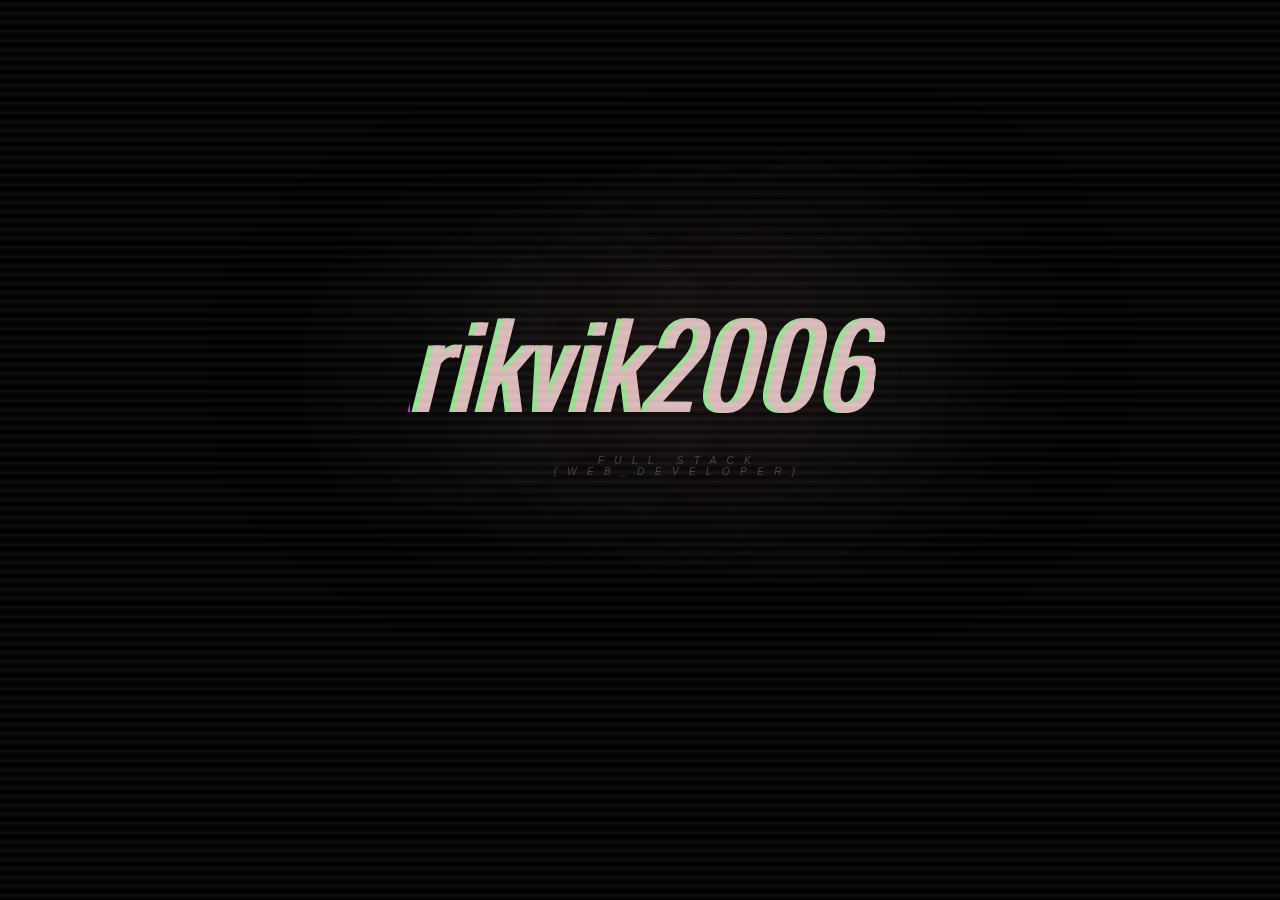
<file: TWITCH INTRO GLITCH/html/index.html>
<!DOCTYPE html>
<html>
<head>
  <meta charset="UTF-8">
  <meta name="viewport" content="width=device-width" />
  <title>Glitch</title>
  <link href='https://fonts.googleapis.com/css?family=Oswald' rel='stylesheet' type='text/css'>
  <link rel="stylesheet" href="../style.css" />
</head>
<body>
  <div class="container">
  <div class="glitch" data-text="rikvik2006">rikvik2006</div>
  <div class="glow">rikvik2006</div>
  <p class="subtitle">FULL STACK {WEB_DEVELOPER}</p>
  </div>
  <div class="scanlines"></div>
</body>
</html>
</file>
<file: TWITCH INTRO GLITCH/style.css>
body {
  background: black;
  font-family: "Oswald", sans-serif;
  font-style: italic;
}

.container {
  position: absolute;
  -webkit-transform: translate(-50%, -50%);
          transform: translate(-50%, -50%);
  top: 40%;
  left: 50%;
}

.glitch, .glow {
  color: #dfbfbf;
  position: relative;
  font-size: 9vw;
  -webkit-animation: glitch 5s 5s infinite;
          animation: glitch 5s 5s infinite;
}

.glitch::before, .glow::before {
  content: attr(data-text);
  position: absolute;
  left: -2px;
  text-shadow: -5px 0 magenta;
  background: black;
  overflow: hidden;
  top: 0;
  -webkit-animation: noise-1 3s linear infinite alternate-reverse, glitch 5s 5.05s infinite;
          animation: noise-1 3s linear infinite alternate-reverse, glitch 5s 5.05s infinite;
}

.glitch::after, .glow::after {
  content: attr(data-text);
  position: absolute;
  left: 2px;
  text-shadow: -5px 0 lightgreen;
  background: black;
  overflow: hidden;
  top: 0;
  -webkit-animation: noise-2 3s linear infinite alternate-reverse, glitch 5s 5s infinite;
          animation: noise-2 3s linear infinite alternate-reverse, glitch 5s 5s infinite;
}

@-webkit-keyframes glitch {
  1% {
    -webkit-transform: rotateX(10deg) skewX(90deg);
            transform: rotateX(10deg) skewX(90deg);
  }
  2% {
    -webkit-transform: rotateX(0deg) skewX(0deg);
            transform: rotateX(0deg) skewX(0deg);
  }
}

@keyframes glitch {
  1% {
    -webkit-transform: rotateX(10deg) skewX(90deg);
            transform: rotateX(10deg) skewX(90deg);
  }
  2% {
    -webkit-transform: rotateX(0deg) skewX(0deg);
            transform: rotateX(0deg) skewX(0deg);
  }
}

@-webkit-keyframes noise-1 {
  3.33333% {
    -webkit-clip-path: inset(78px 0 16px 0);
            clip-path: inset(78px 0 16px 0);
  }
  6.66667% {
    -webkit-clip-path: inset(80px 0 14px 0);
            clip-path: inset(80px 0 14px 0);
  }
  10% {
    -webkit-clip-path: inset(90px 0 7px 0);
            clip-path: inset(90px 0 7px 0);
  }
  13.33333% {
    -webkit-clip-path: inset(97px 0 1px 0);
            clip-path: inset(97px 0 1px 0);
  }
  16.66667% {
    -webkit-clip-path: inset(18px 0 65px 0);
            clip-path: inset(18px 0 65px 0);
  }
  20% {
    -webkit-clip-path: inset(35px 0 62px 0);
            clip-path: inset(35px 0 62px 0);
  }
  23.33333% {
    -webkit-clip-path: inset(19px 0 81px 0);
            clip-path: inset(19px 0 81px 0);
  }
  26.66667% {
    -webkit-clip-path: inset(75px 0 25px 0);
            clip-path: inset(75px 0 25px 0);
  }
  30% {
    -webkit-clip-path: inset(23px 0 66px 0);
            clip-path: inset(23px 0 66px 0);
  }
  33.33333% {
    -webkit-clip-path: inset(52px 0 44px 0);
            clip-path: inset(52px 0 44px 0);
  }
  36.66667% {
    -webkit-clip-path: inset(76px 0 1px 0);
            clip-path: inset(76px 0 1px 0);
  }
  40% {
    -webkit-clip-path: inset(71px 0 25px 0);
            clip-path: inset(71px 0 25px 0);
  }
  43.33333% {
    -webkit-clip-path: inset(79px 0 7px 0);
            clip-path: inset(79px 0 7px 0);
  }
  46.66667% {
    -webkit-clip-path: inset(38px 0 23px 0);
            clip-path: inset(38px 0 23px 0);
  }
  50% {
    -webkit-clip-path: inset(96px 0 4px 0);
            clip-path: inset(96px 0 4px 0);
  }
  53.33333% {
    -webkit-clip-path: inset(49px 0 51px 0);
            clip-path: inset(49px 0 51px 0);
  }
  56.66667% {
    -webkit-clip-path: inset(56px 0 17px 0);
            clip-path: inset(56px 0 17px 0);
  }
  60% {
    -webkit-clip-path: inset(40px 0 26px 0);
            clip-path: inset(40px 0 26px 0);
  }
  63.33333% {
    -webkit-clip-path: inset(48px 0 52px 0);
            clip-path: inset(48px 0 52px 0);
  }
  66.66667% {
    -webkit-clip-path: inset(71px 0 28px 0);
            clip-path: inset(71px 0 28px 0);
  }
  70% {
    -webkit-clip-path: inset(88px 0 8px 0);
            clip-path: inset(88px 0 8px 0);
  }
  73.33333% {
    -webkit-clip-path: inset(23px 0 11px 0);
            clip-path: inset(23px 0 11px 0);
  }
  76.66667% {
    -webkit-clip-path: inset(50px 0 20px 0);
            clip-path: inset(50px 0 20px 0);
  }
  80% {
    -webkit-clip-path: inset(43px 0 40px 0);
            clip-path: inset(43px 0 40px 0);
  }
  83.33333% {
    -webkit-clip-path: inset(2px 0 1px 0);
            clip-path: inset(2px 0 1px 0);
  }
  86.66667% {
    -webkit-clip-path: inset(35px 0 44px 0);
            clip-path: inset(35px 0 44px 0);
  }
  90% {
    -webkit-clip-path: inset(9px 0 43px 0);
            clip-path: inset(9px 0 43px 0);
  }
  93.33333% {
    -webkit-clip-path: inset(67px 0 18px 0);
            clip-path: inset(67px 0 18px 0);
  }
  96.66667% {
    -webkit-clip-path: inset(8px 0 32px 0);
            clip-path: inset(8px 0 32px 0);
  }
  100% {
    -webkit-clip-path: inset(54px 0 23px 0);
            clip-path: inset(54px 0 23px 0);
  }
}

@keyframes noise-1 {
  3.33333% {
    -webkit-clip-path: inset(78px 0 16px 0);
            clip-path: inset(78px 0 16px 0);
  }
  6.66667% {
    -webkit-clip-path: inset(80px 0 14px 0);
            clip-path: inset(80px 0 14px 0);
  }
  10% {
    -webkit-clip-path: inset(90px 0 7px 0);
            clip-path: inset(90px 0 7px 0);
  }
  13.33333% {
    -webkit-clip-path: inset(97px 0 1px 0);
            clip-path: inset(97px 0 1px 0);
  }
  16.66667% {
    -webkit-clip-path: inset(18px 0 65px 0);
            clip-path: inset(18px 0 65px 0);
  }
  20% {
    -webkit-clip-path: inset(35px 0 62px 0);
            clip-path: inset(35px 0 62px 0);
  }
  23.33333% {
    -webkit-clip-path: inset(19px 0 81px 0);
            clip-path: inset(19px 0 81px 0);
  }
  26.66667% {
    -webkit-clip-path: inset(75px 0 25px 0);
            clip-path: inset(75px 0 25px 0);
  }
  30% {
    -webkit-clip-path: inset(23px 0 66px 0);
            clip-path: inset(23px 0 66px 0);
  }
  33.33333% {
    -webkit-clip-path: inset(52px 0 44px 0);
            clip-path: inset(52px 0 44px 0);
  }
  36.66667% {
    -webkit-clip-path: inset(76px 0 1px 0);
            clip-path: inset(76px 0 1px 0);
  }
  40% {
    -webkit-clip-path: inset(71px 0 25px 0);
            clip-path: inset(71px 0 25px 0);
  }
  43.33333% {
    -webkit-clip-path: inset(79px 0 7px 0);
            clip-path: inset(79px 0 7px 0);
  }
  46.66667% {
    -webkit-clip-path: inset(38px 0 23px 0);
            clip-path: inset(38px 0 23px 0);
  }
  50% {
    -webkit-clip-path: inset(96px 0 4px 0);
            clip-path: inset(96px 0 4px 0);
  }
  53.33333% {
    -webkit-clip-path: inset(49px 0 51px 0);
            clip-path: inset(49px 0 51px 0);
  }
  56.66667% {
    -webkit-clip-path: inset(56px 0 17px 0);
            clip-path: inset(56px 0 17px 0);
  }
  60% {
    -webkit-clip-path: inset(40px 0 26px 0);
            clip-path: inset(40px 0 26px 0);
  }
  63.33333% {
    -webkit-clip-path: inset(48px 0 52px 0);
            clip-path: inset(48px 0 52px 0);
  }
  66.66667% {
    -webkit-clip-path: inset(71px 0 28px 0);
            clip-path: inset(71px 0 28px 0);
  }
  70% {
    -webkit-clip-path: inset(88px 0 8px 0);
            clip-path: inset(88px 0 8px 0);
  }
  73.33333% {
    -webkit-clip-path: inset(23px 0 11px 0);
            clip-path: inset(23px 0 11px 0);
  }
  76.66667% {
    -webkit-clip-path: inset(50px 0 20px 0);
            clip-path: inset(50px 0 20px 0);
  }
  80% {
    -webkit-clip-path: inset(43px 0 40px 0);
            clip-path: inset(43px 0 40px 0);
  }
  83.33333% {
    -webkit-clip-path: inset(2px 0 1px 0);
            clip-path: inset(2px 0 1px 0);
  }
  86.66667% {
    -webkit-clip-path: inset(35px 0 44px 0);
            clip-path: inset(35px 0 44px 0);
  }
  90% {
    -webkit-clip-path: inset(9px 0 43px 0);
            clip-path: inset(9px 0 43px 0);
  }
  93.33333% {
    -webkit-clip-path: inset(67px 0 18px 0);
            clip-path: inset(67px 0 18px 0);
  }
  96.66667% {
    -webkit-clip-path: inset(8px 0 32px 0);
            clip-path: inset(8px 0 32px 0);
  }
  100% {
    -webkit-clip-path: inset(54px 0 23px 0);
            clip-path: inset(54px 0 23px 0);
  }
}

@-webkit-keyframes noise-2 {
  0% {
    -webkit-clip-path: inset(39px 0 58px 0);
            clip-path: inset(39px 0 58px 0);
  }
  3.33333% {
    -webkit-clip-path: inset(86px 0 5px 0);
            clip-path: inset(86px 0 5px 0);
  }
  6.66667% {
    -webkit-clip-path: inset(33px 0 45px 0);
            clip-path: inset(33px 0 45px 0);
  }
  10% {
    -webkit-clip-path: inset(30px 0 9px 0);
            clip-path: inset(30px 0 9px 0);
  }
  13.33333% {
    -webkit-clip-path: inset(6px 0 94px 0);
            clip-path: inset(6px 0 94px 0);
  }
  16.66667% {
    -webkit-clip-path: inset(54px 0 34px 0);
            clip-path: inset(54px 0 34px 0);
  }
  20% {
    -webkit-clip-path: inset(99px 0 2px 0);
            clip-path: inset(99px 0 2px 0);
  }
  23.33333% {
    -webkit-clip-path: inset(45px 0 1px 0);
            clip-path: inset(45px 0 1px 0);
  }
  26.66667% {
    -webkit-clip-path: inset(91px 0 5px 0);
            clip-path: inset(91px 0 5px 0);
  }
  30% {
    -webkit-clip-path: inset(98px 0 2px 0);
            clip-path: inset(98px 0 2px 0);
  }
  33.33333% {
    -webkit-clip-path: inset(72px 0 20px 0);
            clip-path: inset(72px 0 20px 0);
  }
  36.66667% {
    -webkit-clip-path: inset(79px 0 4px 0);
            clip-path: inset(79px 0 4px 0);
  }
  40% {
    -webkit-clip-path: inset(49px 0 5px 0);
            clip-path: inset(49px 0 5px 0);
  }
  43.33333% {
    -webkit-clip-path: inset(97px 0 4px 0);
            clip-path: inset(97px 0 4px 0);
  }
  46.66667% {
    -webkit-clip-path: inset(2px 0 57px 0);
            clip-path: inset(2px 0 57px 0);
  }
  50% {
    -webkit-clip-path: inset(81px 0 13px 0);
            clip-path: inset(81px 0 13px 0);
  }
  53.33333% {
    -webkit-clip-path: inset(63px 0 18px 0);
            clip-path: inset(63px 0 18px 0);
  }
  56.66667% {
    -webkit-clip-path: inset(35px 0 31px 0);
            clip-path: inset(35px 0 31px 0);
  }
  60% {
    -webkit-clip-path: inset(33px 0 63px 0);
            clip-path: inset(33px 0 63px 0);
  }
  63.33333% {
    -webkit-clip-path: inset(16px 0 70px 0);
            clip-path: inset(16px 0 70px 0);
  }
  66.66667% {
    -webkit-clip-path: inset(66px 0 23px 0);
            clip-path: inset(66px 0 23px 0);
  }
  70% {
    -webkit-clip-path: inset(69px 0 12px 0);
            clip-path: inset(69px 0 12px 0);
  }
  73.33333% {
    -webkit-clip-path: inset(50px 0 42px 0);
            clip-path: inset(50px 0 42px 0);
  }
  76.66667% {
    -webkit-clip-path: inset(64px 0 16px 0);
            clip-path: inset(64px 0 16px 0);
  }
  80% {
    -webkit-clip-path: inset(27px 0 40px 0);
            clip-path: inset(27px 0 40px 0);
  }
  83.33333% {
    -webkit-clip-path: inset(58px 0 15px 0);
            clip-path: inset(58px 0 15px 0);
  }
  86.66667% {
    -webkit-clip-path: inset(1px 0 9px 0);
            clip-path: inset(1px 0 9px 0);
  }
  90% {
    -webkit-clip-path: inset(91px 0 1px 0);
            clip-path: inset(91px 0 1px 0);
  }
  93.33333% {
    -webkit-clip-path: inset(68px 0 13px 0);
            clip-path: inset(68px 0 13px 0);
  }
  96.66667% {
    -webkit-clip-path: inset(55px 0 1px 0);
            clip-path: inset(55px 0 1px 0);
  }
  100% {
    -webkit-clip-path: inset(27px 0 16px 0);
            clip-path: inset(27px 0 16px 0);
  }
}

@keyframes noise-2 {
  0% {
    -webkit-clip-path: inset(39px 0 58px 0);
            clip-path: inset(39px 0 58px 0);
  }
  3.33333% {
    -webkit-clip-path: inset(86px 0 5px 0);
            clip-path: inset(86px 0 5px 0);
  }
  6.66667% {
    -webkit-clip-path: inset(33px 0 45px 0);
            clip-path: inset(33px 0 45px 0);
  }
  10% {
    -webkit-clip-path: inset(30px 0 9px 0);
            clip-path: inset(30px 0 9px 0);
  }
  13.33333% {
    -webkit-clip-path: inset(6px 0 94px 0);
            clip-path: inset(6px 0 94px 0);
  }
  16.66667% {
    -webkit-clip-path: inset(54px 0 34px 0);
            clip-path: inset(54px 0 34px 0);
  }
  20% {
    -webkit-clip-path: inset(99px 0 2px 0);
            clip-path: inset(99px 0 2px 0);
  }
  23.33333% {
    -webkit-clip-path: inset(45px 0 1px 0);
            clip-path: inset(45px 0 1px 0);
  }
  26.66667% {
    -webkit-clip-path: inset(91px 0 5px 0);
            clip-path: inset(91px 0 5px 0);
  }
  30% {
    -webkit-clip-path: inset(98px 0 2px 0);
            clip-path: inset(98px 0 2px 0);
  }
  33.33333% {
    -webkit-clip-path: inset(72px 0 20px 0);
            clip-path: inset(72px 0 20px 0);
  }
  36.66667% {
    -webkit-clip-path: inset(79px 0 4px 0);
            clip-path: inset(79px 0 4px 0);
  }
  40% {
    -webkit-clip-path: inset(49px 0 5px 0);
            clip-path: inset(49px 0 5px 0);
  }
  43.33333% {
    -webkit-clip-path: inset(97px 0 4px 0);
            clip-path: inset(97px 0 4px 0);
  }
  46.66667% {
    -webkit-clip-path: inset(2px 0 57px 0);
            clip-path: inset(2px 0 57px 0);
  }
  50% {
    -webkit-clip-path: inset(81px 0 13px 0);
            clip-path: inset(81px 0 13px 0);
  }
  53.33333% {
    -webkit-clip-path: inset(63px 0 18px 0);
            clip-path: inset(63px 0 18px 0);
  }
  56.66667% {
    -webkit-clip-path: inset(35px 0 31px 0);
            clip-path: inset(35px 0 31px 0);
  }
  60% {
    -webkit-clip-path: inset(33px 0 63px 0);
            clip-path: inset(33px 0 63px 0);
  }
  63.33333% {
    -webkit-clip-path: inset(16px 0 70px 0);
            clip-path: inset(16px 0 70px 0);
  }
  66.66667% {
    -webkit-clip-path: inset(66px 0 23px 0);
            clip-path: inset(66px 0 23px 0);
  }
  70% {
    -webkit-clip-path: inset(69px 0 12px 0);
            clip-path: inset(69px 0 12px 0);
  }
  73.33333% {
    -webkit-clip-path: inset(50px 0 42px 0);
            clip-path: inset(50px 0 42px 0);
  }
  76.66667% {
    -webkit-clip-path: inset(64px 0 16px 0);
            clip-path: inset(64px 0 16px 0);
  }
  80% {
    -webkit-clip-path: inset(27px 0 40px 0);
            clip-path: inset(27px 0 40px 0);
  }
  83.33333% {
    -webkit-clip-path: inset(58px 0 15px 0);
            clip-path: inset(58px 0 15px 0);
  }
  86.66667% {
    -webkit-clip-path: inset(1px 0 9px 0);
            clip-path: inset(1px 0 9px 0);
  }
  90% {
    -webkit-clip-path: inset(91px 0 1px 0);
            clip-path: inset(91px 0 1px 0);
  }
  93.33333% {
    -webkit-clip-path: inset(68px 0 13px 0);
            clip-path: inset(68px 0 13px 0);
  }
  96.66667% {
    -webkit-clip-path: inset(55px 0 1px 0);
            clip-path: inset(55px 0 1px 0);
  }
  100% {
    -webkit-clip-path: inset(27px 0 16px 0);
            clip-path: inset(27px 0 16px 0);
  }
}

.scanlines {
  overflow: hidden;
  mix-blend-mode: difference;
}

.scanlines::before {
  content: "";
  position: absolute;
  width: 100%;
  height: 100%;
  top: 0;
  left: 0;
  background: repeating-linear-gradient(to bottom, transparent 0%, rgba(255, 255, 255, 0.05) 0.5%, transparent 1%);
  -webkit-animation: fudge 7s ease-in-out alternate infinite;
          animation: fudge 7s ease-in-out alternate infinite;
}

@-webkit-keyframes fudge {
  from {
    -webkit-transform: translate(0px, 0px);
            transform: translate(0px, 0px);
  }
  to {
    -webkit-transform: translate(0px, 2%);
            transform: translate(0px, 2%);
  }
}

@keyframes fudge {
  from {
    -webkit-transform: translate(0px, 0px);
            transform: translate(0px, 0px);
  }
  to {
    -webkit-transform: translate(0px, 2%);
            transform: translate(0px, 2%);
  }
}

.glow {
  text-shadow: 0 0 1000px #dfbfbf;
  color: transparent;
  position: absolute;
  top: 0;
}

.subtitle {
  font-family: Arial, Helvetica, sans-serif;
  font-weight: 100;
  font-size: .8vw;
  color: rgba(165, 141, 141, 0.4);
  text-transform: uppercase;
  letter-spacing: 1em;
  text-align: center;
  position: absolute;
  left: 17%;
  -webkit-animation: glitch-2 5s 5.02s infinite;
          animation: glitch-2 5s 5.02s infinite;
}

@-webkit-keyframes glitch-2 {
  1% {
    -webkit-transform: rotateX(10deg) skewX(70deg);
            transform: rotateX(10deg) skewX(70deg);
  }
  2% {
    -webkit-transform: rotateX(0deg) skewX(0deg);
            transform: rotateX(0deg) skewX(0deg);
  }
}

@keyframes glitch-2 {
  1% {
    -webkit-transform: rotateX(10deg) skewX(70deg);
            transform: rotateX(10deg) skewX(70deg);
  }
  2% {
    -webkit-transform: rotateX(0deg) skewX(0deg);
            transform: rotateX(0deg) skewX(0deg);
  }
}
/*# sourceMappingURL=style.css.map */
</file>
